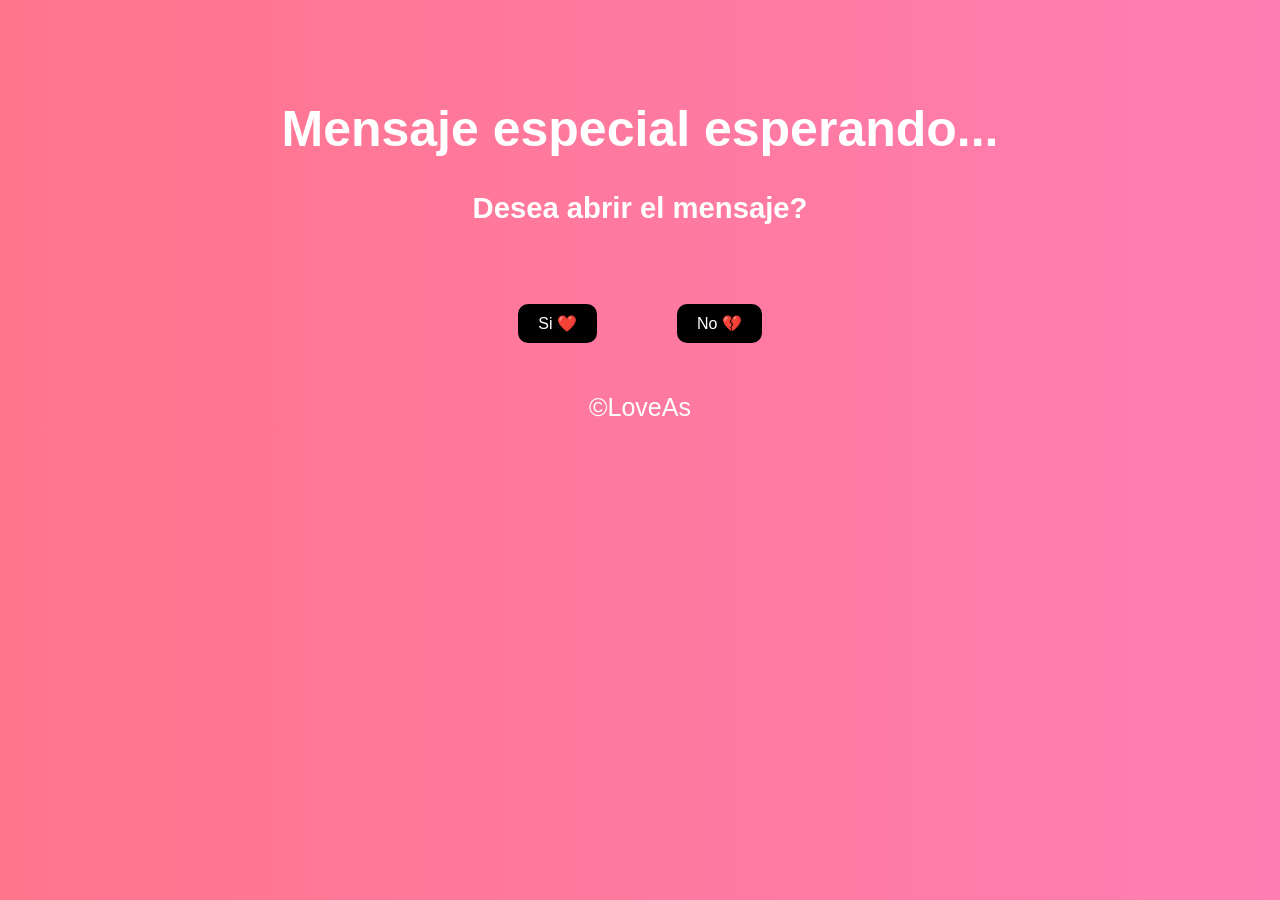
<file: index.html>
<!DOCTYPE html>
<html lang="en">
<head>
    <meta charset="UTF-8">
    <meta name="viewport" content="width=device-width, initial-scale=1.0">
    <title>Especial</title>
    <link rel="stylesheet" href="style.css">

</head>

<body>

    <div class="contenedor">
        <h1>Mensaje especial esperando...</h1>

        <h3 class="mensaje">Desea abrir el mensaje?</h3>
        
    <div class="bot">
        
    
        <a href="resultado1.html">
        <button onclick="si()">Si ❤️</button>
        </a>
        
        <a href="resultado1.html">
        <button class="no" id="noBtn" onclick="no()">No 💔</button>
        </a>
        
    </div>    
    
    </div>
    <script src="jav.js"></script>
    
    <footer>
        ©LoveAs
    </footer>
</body>
</html>
</file>
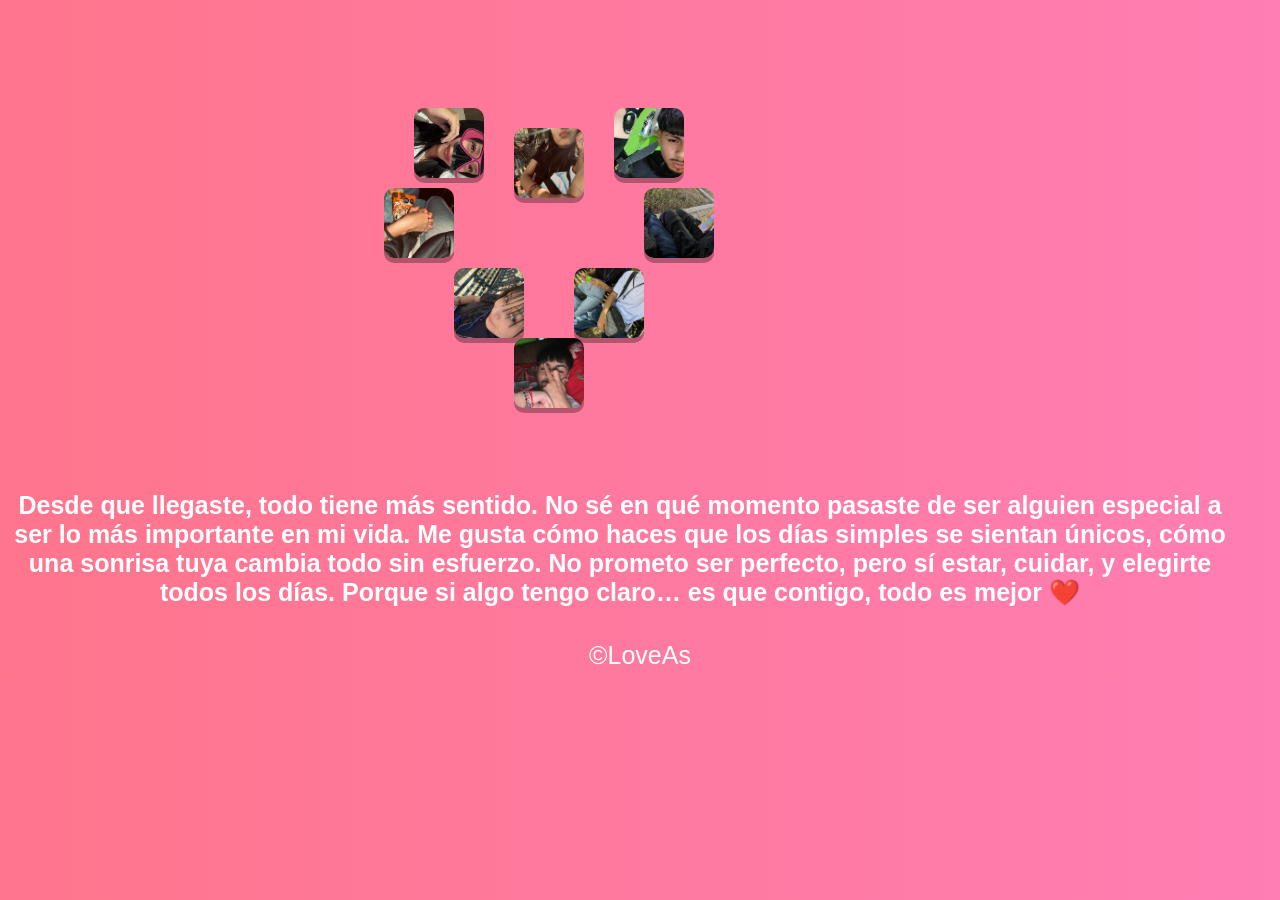
<file: resultado.html>
<!DOCTYPE html>
<html lang="en">
<head>
    <meta charset="UTF-8">
    <meta name="viewport" content="width=device-width, initial-scale=1.0">
    <title>❤️</title>
    <link rel="stylesheet" href="style.css">
</head>

<body>
    <div class="contenido">
        
        <div class="galeria">
        
            <img src="img1.jpeg" class="foto f1">
            <img src="img3.jpeg" class="foto f3"> 
            <img src="img4.jpeg" class="foto f4">
            <img src="img5.jpeg" class="foto f5">
            <img src="img6.jpeg" class="foto f6">
            <img src="img7.jpeg" class="foto f7">
            <img src="img8.jpeg" class="foto f8">
            <img src="img9.jpeg" class="foto f9">  

        </div>
        
        <div class="mensajeEsp">
            <h4>Desde que llegaste, todo tiene más sentido.
No sé en qué momento pasaste de ser alguien especial a ser lo más importante en mi vida.

Me gusta cómo haces que los días simples se sientan únicos,
cómo una sonrisa tuya cambia todo sin esfuerzo.

No prometo ser perfecto,
pero sí estar, cuidar, y elegirte todos los días.

Porque si algo tengo claro…
es que contigo, todo es mejor ❤️</h4>
            
        </div>

    </div>
    
    <footer>
        ©LoveAs
    </footer>
</body>
</html>
</file>
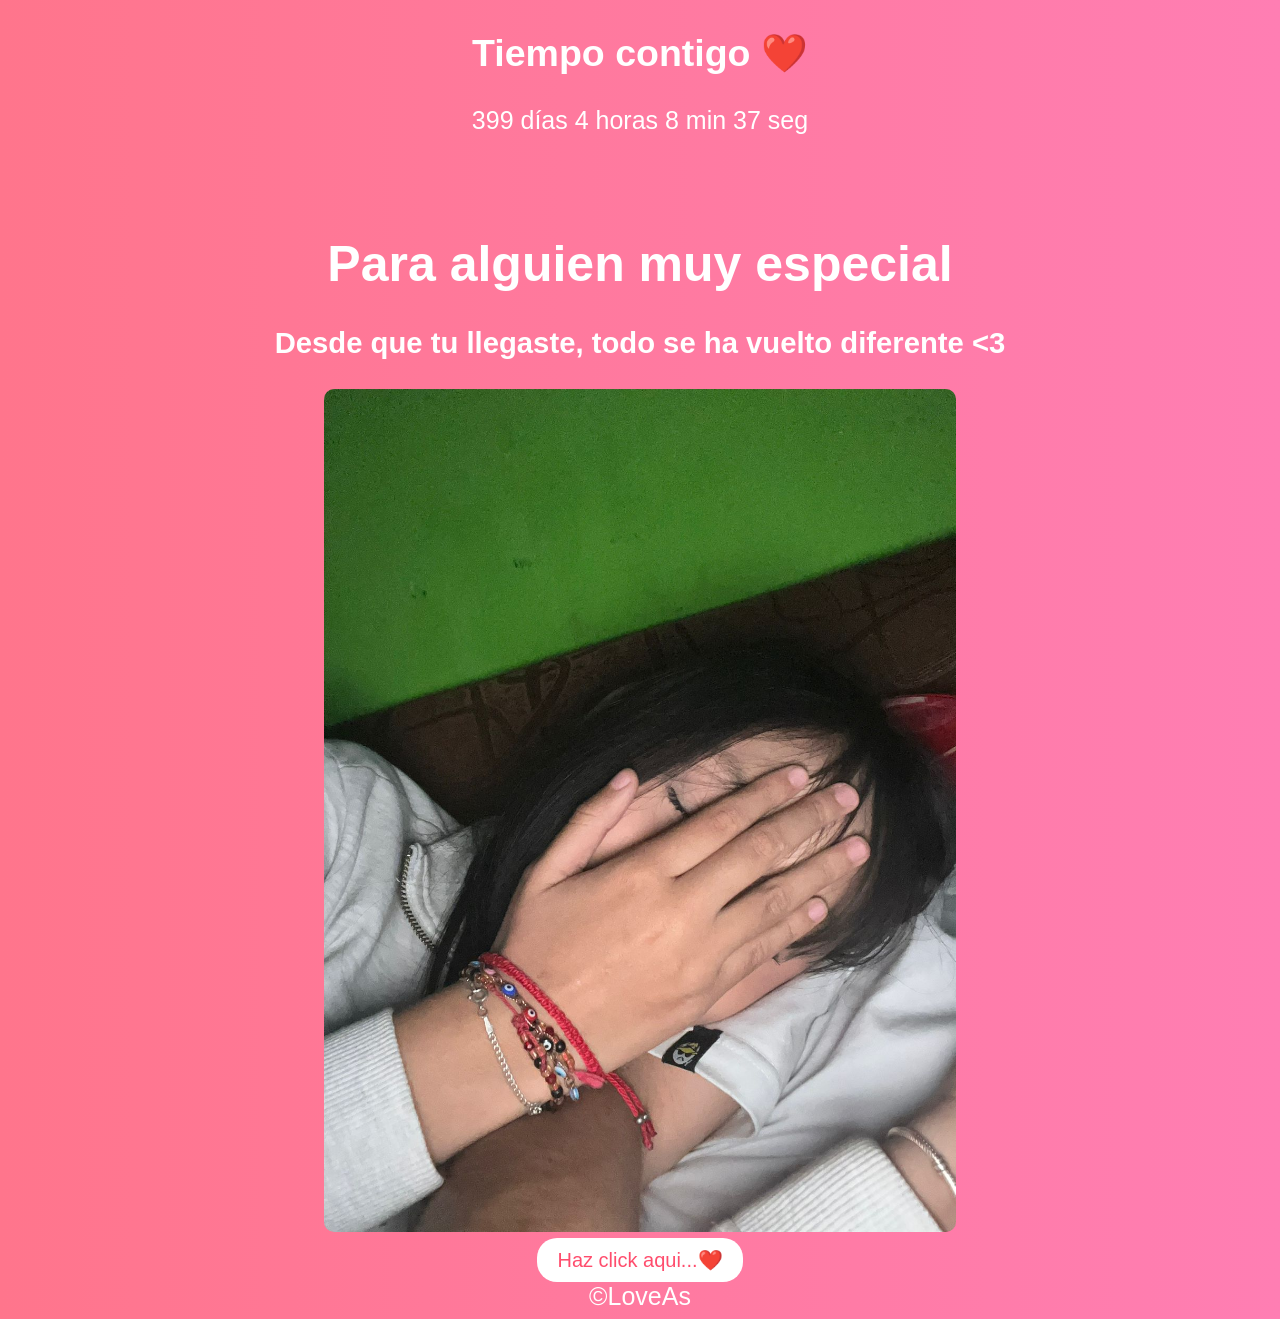
<file: resultado1.html>
<!DOCTYPE html>
<html lang="en">
<head>
    <meta charset="UTF-8">
    <meta name="viewport" content="width=device-width, initial-scale=1.0">
    <title>Declaracion de amor <3</title>
    <link rel="stylesheet" href="style.css">
</head>
<body>
    
    <div class="contador">
        <h2>Tiempo contigo ❤️</h2>

        <p id="tiempo"></p>
    </div>

    <div class="contenedor">
        <h1>Para alguien muy especial</h1>

        <h3 class="mensaje">
            Desde que tu llegaste, todo se ha vuelto diferente <3
        </h3>
        
        <div class="so">
            <img src="img2.jpeg" class="sola"/>
        </div>
        <a href="resultado.html">
        <button class="boton">Haz click aqui...❤️</button>
        </a>

    </div>
    
    <footer>
        ©LoveAs
    </footer>
    <script src="jav-2.js"></script>
    
</body>
</html>
</file>
<file: style.css>
body {
    background: linear-gradient(to right, #ff758c, #ff7eb3);
    font-family: 'Arial', sans-serif;
    text-align: center;
    font-size: 25px;
    color: white;
}

.contenedor {
    margin-top: 100px;
    
}

.boton {
    padding: 10px 20px;
    border-radius: 20px;
    background-color: white;
    color: #ff4d6d;
    cursor: pointer;
    font-size: 20px;
}

.boton:hover {
    background-color: #ffe4ec;
}

.galeria {
    position: relative;
    width: 300px;
    height: 300px;
    right: 10%;
}
.foto {
    box-shadow: 0 5px rgba(0, 0, 0, 0.3);
    position: absolute;
    width: 70px;
    height: 70px;
    object-fit: cover;
    border-radius: 10px;
    opacity: 0;
}
.f1 {
    top: 120px;
    left: 150px;
}

.f3 {
    top: 100px;
    left: 50px;
}
.f4 {
    top: 100px;
    left: 250px;
}
.f5 {
    top: 180px;
    left: 20px;
}
.f6 {
    top:180px;
    left: 280px;
}
.f7 {
    top: 260px;
    left: 90px;
}
.f8 {
    top: 260px;
    left: 210px;
}
.f9 {
    top: 330px;
    left: 150px;
}
@keyframes aparecer {
    from {
        opacity: 0;
        transform: scale(0.5);
    }
    to {
        opacity: 1;
        transform: scale(1);
    }
}
.f1 {
    animation: aparecer 1s ease forwards;
    animation-delay: 0.3s;
}
.f3 {
    animation: aparecer 1s ease forwards;
    animation-delay: 0.8s;
}
.f4 {
    animation: aparecer 1s ease forwards;
    animation-delay: 1.3s;
}
.f6 {
    animation: aparecer 1s ease forwards;
    animation-delay: 1.8s;
}
.f5 {
    animation: aparecer 1s ease forwards;
    animation-delay: 2.3s;
}
.f7 {
    animation: aparecer 1s ease forwards;
    animation-delay: 2.8s;
}
.f8 {
    animation: aparecer 1s ease forwards;
    animation-delay: 3.3s;
}
.f9 {
    animation: aparecer 1s ease forwards;
    animation-delay: 3.8s;
}

.sola {
    width: 50%;
    border-radius: 10px;
    animation: ap 2s ease forwards;
}
@keyframes ap {
    from {
        opacity: 0;
    }
    to {
        opacity: 1;
    }
}

.contenido {
    display: flex;
    flex-direction: column;
    align-items: center;
    gap: 50px;
}

.resp {
    background: black;
    color: #ffd1dc;
    font-size: 20px;
}

.bot {
    display: flex;
    justify-content: center;
    gap: 80px;
    padding: 50px;
}

button {
  background: black;
  color: white;
  border: none;
  padding: 10px 20px;
  font-size: 16px;
  border-radius: 10px;
  cursor: pointer;
  transition: 0.3s;
}


.mensajeEsp {
    display: flex;
    margin-top: 100px;
    margin-right: 40px;
    opacity: 0;
    animation: aparecerTexto 2s ease forwards;
    animation-delay: 3.9s;
}
@keyframes aparecerTexto {
    from {
        opacity: 0;
    }
    to {
        opacity: 1;
    }
}

#tiempo {
    font-family: 'Arial', sans-serif;
}
</file>
